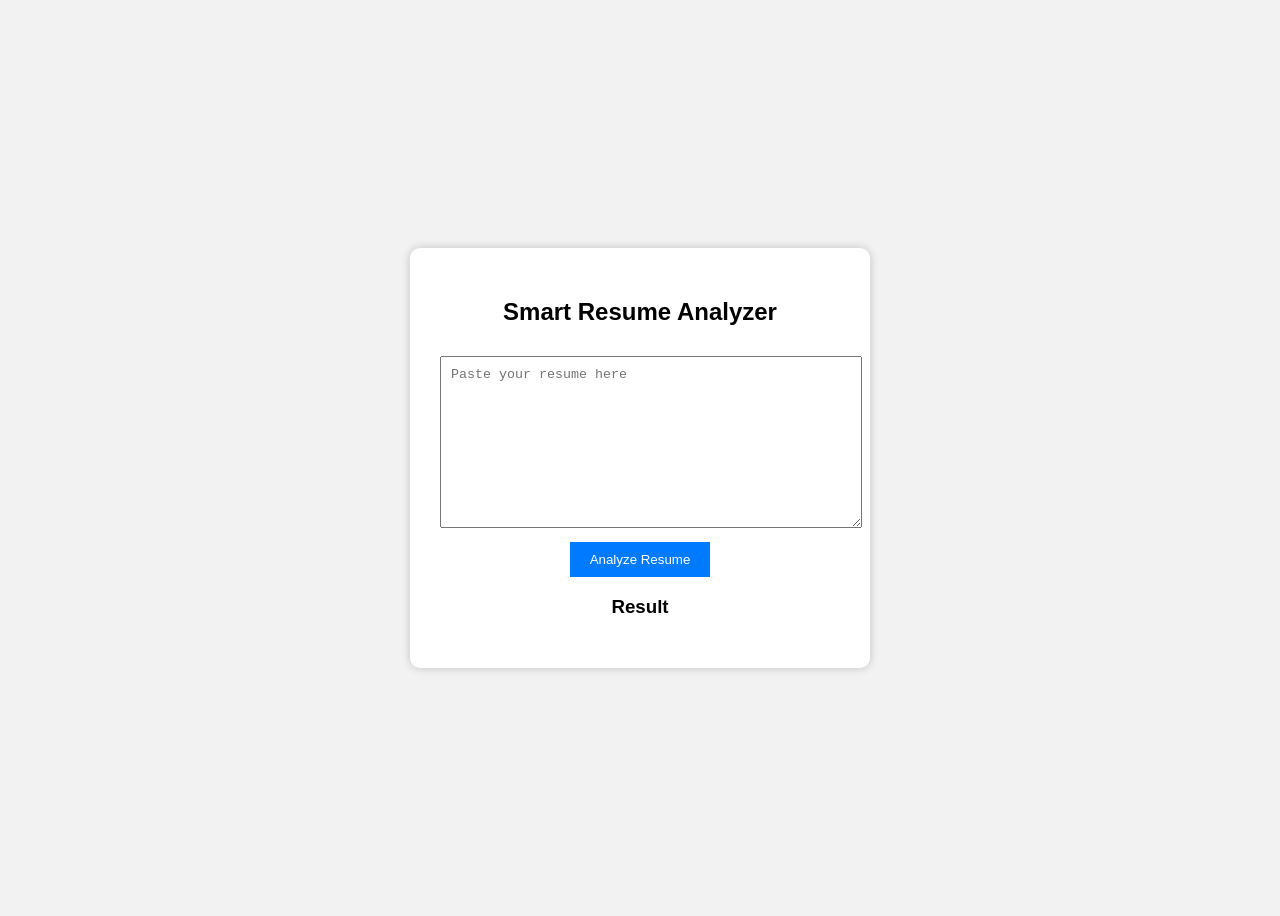
<file: day_9/index.html>
<!DOCTYPE html>
<html>
<head>
<title>Smart Resume Analyzer</title>
<link rel="stylesheet" href="style.css">
</head>

<body>

<div class="container">

<h2>Smart Resume Analyzer</h2>

<textarea id="resume" placeholder="Paste your resume here"></textarea>

<br>

<button onclick="analyzeResume()">Analyze Resume</button>

<h3>Result</h3>

<div id="result"></div>

</div>

<script>
    const API_KEY = "YOUR_API_KEY_HERE";

async function analyzeResume(){

const resumeText = document.getElementById("resume").value;

const prompt = `
Analyze this resume and give:
1. Skills found
2. Missing skills
3. Suggestions

Resume:
${resumeText}
`;

const response = await fetch(
`https://generativelanguage.googleapis.com/v1beta/models/gemini-2.5-flash:generateContent?key=${API_KEY}`,
{
method:"POST",
headers:{
"Content-Type":"application/json"
},
body:JSON.stringify({
contents:[
{
parts:[{text:prompt}]
}
]
})
}
);

const data = await response.json();

const result = data.candidates[0].content.parts[0].text;

document.getElementById("result").innerText = result;

}
</script>

</body>
</html>
</file>
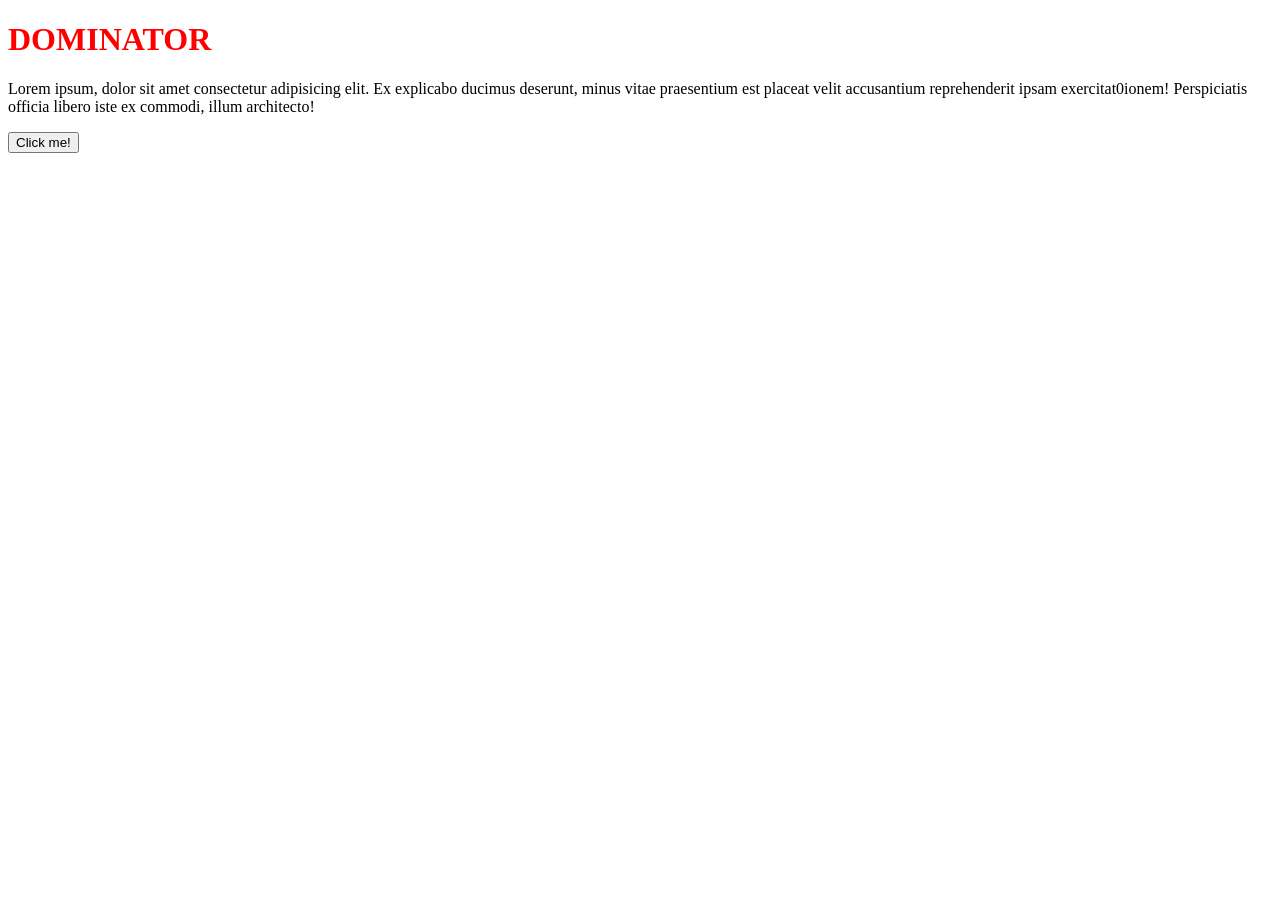
<file: day_6.html>
<!DOCTYPE html>
<html lang="en">
<head>
    <meta charset="UTF-8">
    <meta name="viewport" content="width=device-width, initial-scale=1.0">
    <title>Document</title>
</head>
<body>
    <div >
            <h1 id="Heading">DOMINATOR</h1>
            <p>Lorem ipsum, dolor sit amet consectetur adipisicing elit. Ex explicabo ducimus 
            deserunt, minus vitae praesentium est placeat velit accusantium reprehenderit 
            ipsam exercitat0ionem! Perspiciatis officia libero iste ex commodi, illum architecto!</p>
            <button id="btn">Click me!</button>
    </div>

</body>
<script>
    const data = document.getElementById('Heading');
    data.style.color = 'red';

const button = document.getElementById('btn');
button.addEventListener('click', () => {
    button.innerText = "Loading...";
    button.disabled = true;
    document.body.style.backgroundColor = "black";
    document.body.style.color = "white";
});
</script>
</html>
</file>
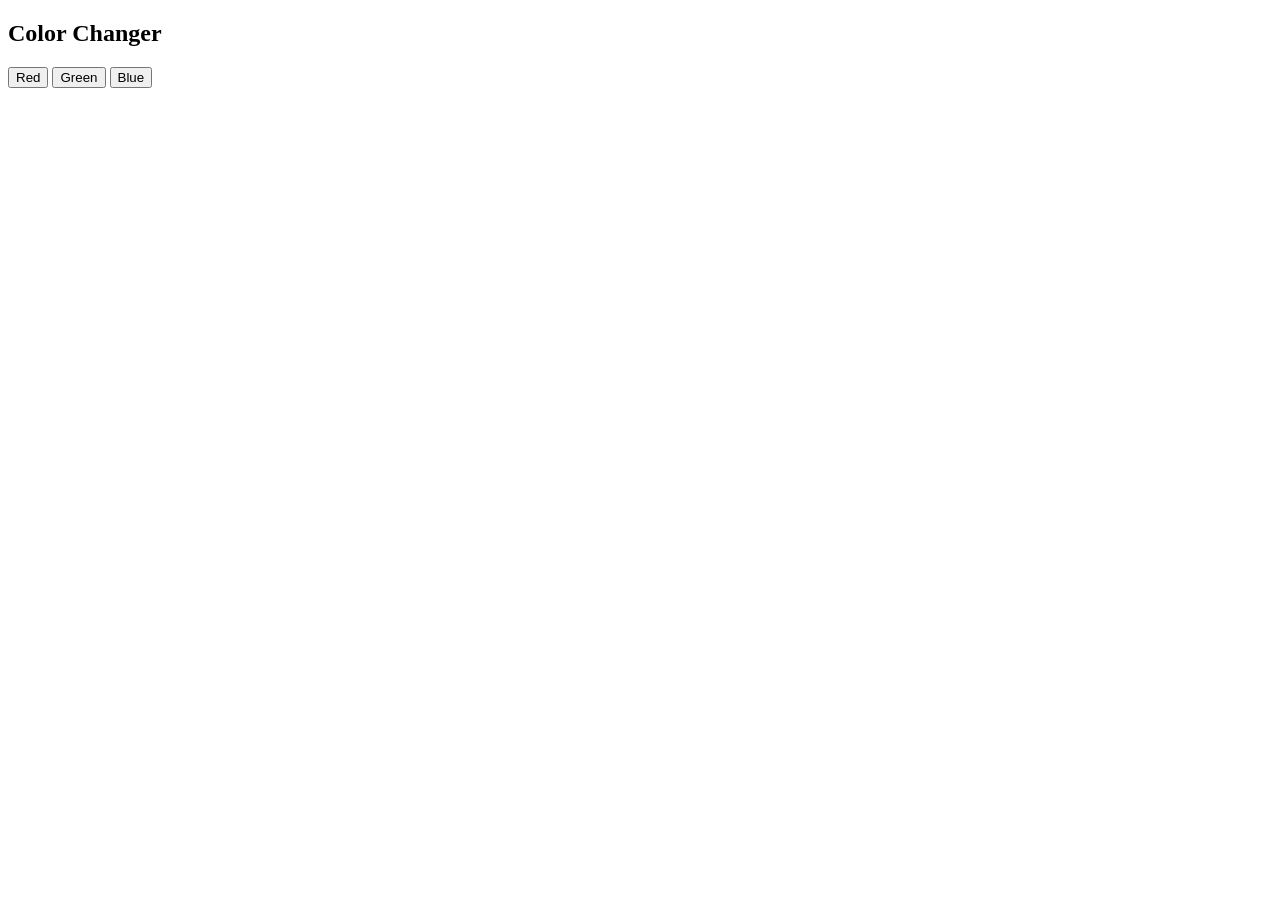
<file: day_7/task2.html>
<!DOCTYPE html>
<html lang="en">
<head>
<meta charset="UTF-8">
<meta name="viewport" content="width=device-width, initial-scale=1.0">
<title>Color Changer</title>
</head>

<body>

<h2>Color Changer</h2>

<button class="color-btn">Red</button>
<button class="color-btn">Green</button>
<button class="color-btn">Blue</button>

<script>
const buttons = document.querySelectorAll(".color-btn")

buttons.forEach(function(btn){

    btn.addEventListener("click", function(event){

        const color = event.target.innerText.toLowerCase()

        console.log(color + " button clicked")

        document.body.style.backgroundColor = color

    })

})
</script>

</body>
</html>
</file>
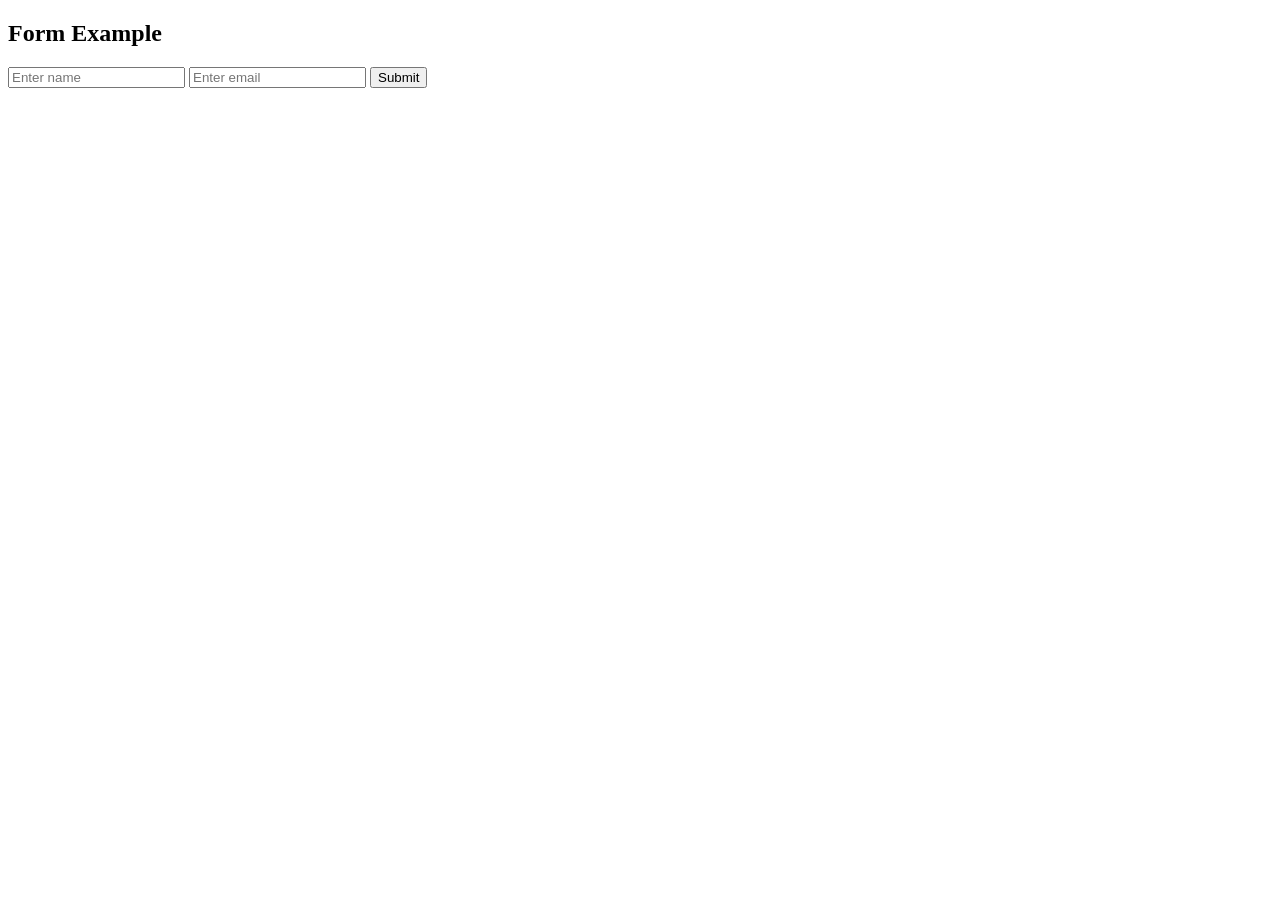
<file: day_7/task3.html>
<!DOCTYPE html>
<html lang="en">

<head>
    <meta charset="UTF-8">
    <meta name="viewport" content="width=device-width, initial-scale=1.0">
    <title>Document</title>
</head>

<body>
    <h2>Form Example</h2>

    <form id="form">

        <input type="text" id="name" placeholder="Enter name">

        <input type="email" id="email" placeholder="Enter email">

        <button type="submit">Submit</button>

    </form>
</body>

<script>
    const form = document.querySelector("#form")
    const nameInput = document.querySelector("#name")
    const emailInput = document.querySelector("#email")

    form.addEventListener("submit", function (e) {

     e.preventDefault() 

        const name = nameInput.value
        const email = emailInput.value

        console.log("Name:", name)
        console.log("Email:", email)

    })
</script>

</html>
</file>
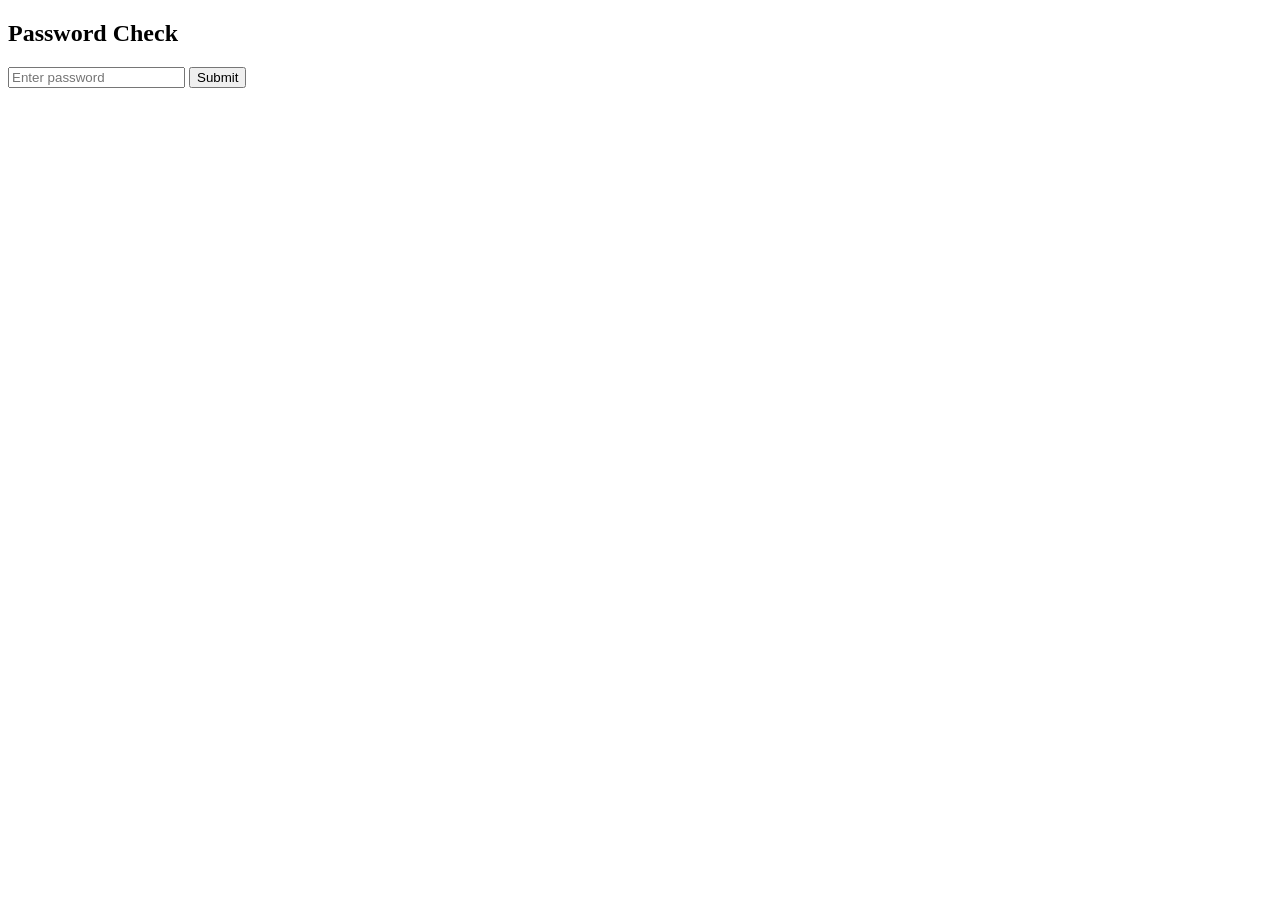
<file: day_7/task4.html>
<!DOCTYPE html>
<html lang="en">
<head>
<meta charset="UTF-8">
<title>Password Example</title>
</head>

<body>

<h2>Password Check</h2>

<form id="form">

<input type="password" id="pass" placeholder="Enter password">

<button type="submit">Submit</button>

</form>

<script>

const form = document.querySelector("#form")
const passInput = document.querySelector("#pass")

form.addEventListener("submit", function(e){

e.preventDefault()

const password = passInput.value

if(password.length >= 8 && password.length <= 10 && /[A-Z]/.test(password)){
    console.log("Valid Password")
}else{
    console.log("Invalid Password")
}

})

</script>

</body>
</html>
</file>
<file: day_9/style.css>
body{
font-family:Arial;
background:#f2f2f2;
display:flex;
justify-content:center;
align-items:center;
height:100vh;
}

.container{
background:white;
padding:30px;
width:400px;
border-radius:10px;
box-shadow:0 0 10px rgba(0,0,0,0.2);
text-align:center;
}

textarea{
width:100%;
height:150px;
margin-top:10px;
padding:10px;
}

button{
margin-top:10px;
padding:10px 20px;
background:#007BFF;
color:white;
border:none;
cursor:pointer;
}

#result{
margin-top:20px;
}
</file>
